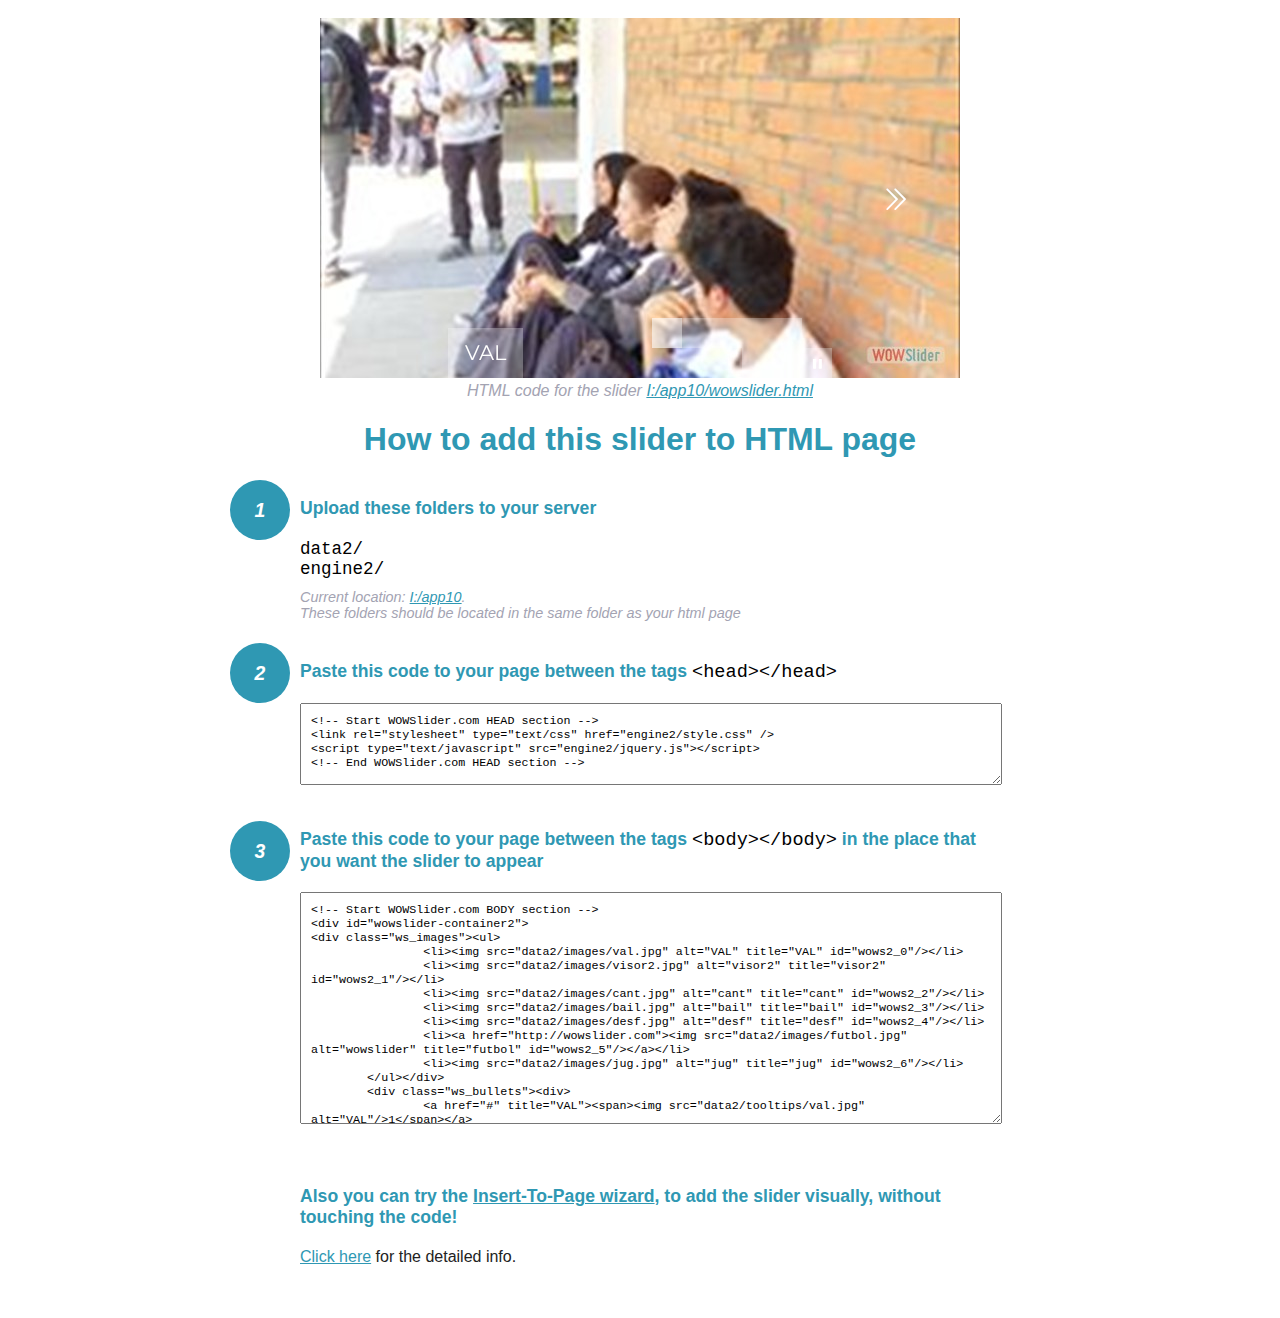
<file: wowslider-howto.html>
<!DOCTYPE html>
<html>
<head>
	<title>WOWSlider</title>
	<meta http-equiv="content-type" content="text/html; charset=utf-8" />
	<meta name="description" content="WOWSlider" />
	
	<!-- Start WOWSlider.com HEAD section --> <!-- add to the <head> of your page -->
	<link rel="stylesheet" type="text/css" href="engine2/style.css" />
	<script type="text/javascript" src="engine2/jquery.js"></script>
	<!-- End WOWSlider.com HEAD section -->


<style>
.instuction {
	font-family: sans-serif, Arial;
	display: block;
	margin: 0 auto;
	max-width: 820px;
	width: 100%;
	padding: 0 70px;
	color: #222;
	-webkit-box-sizing: border-box;
	-moz-box-sizing: border-box;
	box-sizing: border-box;
}
.instuction h1 img {
	max-width: 170px;
	vertical-align: middle;
	margin-bottom: 10px;
}
.instuction h1 {
	color: #2F98B3;
	text-align: center;
}
.instuction h2 {
	position: relative;
	font-size: 1.1em;
	color: #2F98B3;
	margin-bottom: 20px;
	margin-top: 40px;
}
.instuction h2 span.num {
	position: absolute;
	left: -70px;
	top: -18px;
	display: inline-block;
	vertical-align: middle;
	font-style: italic;
	font-size: 1.1em;
	width: 60px;
	height: 60px;
	line-height: 60px;
	text-align: center;
	background: #2F98B3;
	color: #fff;
	border-radius: 50%;
}
.instuction .mono {
	color: #000;
	font-family: monospace;
	font-size: 1.3em;
	font-weight: normal;
}
.instuction li.mono {
	font-size: 1.5em;
}

.instuction ul {
	font-size: 0.9em;
	margin-top: 0;
	padding-left: 0;
	list-style: none;
}
.instuction .note {
	color: #A3A3B2;
	font-style: italic;
	padding-top: 10px;
}
.instuction p.note {
	text-align: center;
	padding-top: 0;
	margin-top: 4px;
}
.instuction textarea {
	font-size: 0.9em;
	min-height: 60px;
	padding: 10px;
	margin: 0;
	overflow: auto;
	max-width: 100%;
	width: 100%;
}
.instuction a,
.instuction a:visited {
	color: #2F98B3;
}
</style>


</head>
<body style="margin:auto">

<br>

<!-- Start WOWSlider.com BODY section --> <!-- add to the <body> of your page -->
<div id="wowslider-container2">
<div class="ws_images"><ul>
		<li><img src="data2/images/val.jpg" alt="VAL" title="VAL" id="wows2_0"/></li>
		<li><img src="data2/images/visor2.jpg" alt="visor2" title="visor2" id="wows2_1"/></li>
		<li><img src="data2/images/cant.jpg" alt="cant" title="cant" id="wows2_2"/></li>
		<li><img src="data2/images/bail.jpg" alt="bail" title="bail" id="wows2_3"/></li>
		<li><img src="data2/images/desf.jpg" alt="desf" title="desf" id="wows2_4"/></li>
		<li><a href="http://wowslider.com"><img src="data2/images/futbol.jpg" alt="wowslider" title="futbol" id="wows2_5"/></a></li>
		<li><img src="data2/images/jug.jpg" alt="jug" title="jug" id="wows2_6"/></li>
	</ul></div>
	<div class="ws_bullets"><div>
		<a href="#" title="VAL"><span><img src="data2/tooltips/val.jpg" alt="VAL"/>1</span></a>
		<a href="#" title="visor2"><span><img src="data2/tooltips/visor2.jpg" alt="visor2"/>2</span></a>
		<a href="#" title="cant"><span><img src="data2/tooltips/cant.jpg" alt="cant"/>3</span></a>
		<a href="#" title="bail"><span><img src="data2/tooltips/bail.jpg" alt="bail"/>4</span></a>
		<a href="#" title="desf"><span><img src="data2/tooltips/desf.jpg" alt="desf"/>5</span></a>
		<a href="#" title="futbol"><span><img src="data2/tooltips/futbol.jpg" alt="futbol"/>6</span></a>
		<a href="#" title="jug"><span><img src="data2/tooltips/jug.jpg" alt="jug"/>7</span></a>
	</div></div><div class="ws_script" style="position:absolute;left:-99%"><a href="http://wowslider.com">wowslideshow</a> by WOWSlider.com v8.7</div>
<div class="ws_shadow"></div>
</div>	
<script type="text/javascript" src="engine2/wowslider.js"></script>
<script type="text/javascript" src="engine2/script.js"></script>
<!-- End WOWSlider.com BODY section -->


<div class="instuction">
	<p class="note">HTML code for the slider <a href="file:///I:/app10/wowslider.html">I:/app10/wowslider.html</a></p>

	<h1>
		How to add this slider to HTML page
	</h1>

	<h2><span class="num">1</span> Upload these folders to your server</h2>
	<ul>
		<li class="mono">data2/</li>
		<li class="mono">engine2/</li>
		<li class="note">Current location: <a href="file:///I:/app10">I:/app10</a>. <br>These folders should be located in the same folder as your html page</li>
	</ul>

	<h2><span class="num">2</span> Paste this code to your page between the tags <span class="mono">&lt;head&gt;&lt;/head&gt;</span></h2>
	<textarea onclick="this.select()">&lt;!-- Start WOWSlider.com HEAD section --&gt;
&lt;link rel=&quot;stylesheet&quot; type=&quot;text/css&quot; href=&quot;engine2/style.css&quot; /&gt;
&lt;script type=&quot;text/javascript&quot; src=&quot;engine2/jquery.js&quot;&gt;&lt;/script&gt;
&lt;!-- End WOWSlider.com HEAD section --&gt;</textarea>


	<h2><span class="num" style="top: -8px;">3</span> Paste this code to your page between the tags <span class="mono">&lt;body&gt;&lt;/body&gt;</span> in the place that you want the slider to appear</h2>
	<textarea onclick="this.select()" rows="15">&lt;!-- Start WOWSlider.com BODY section --&gt;
&lt;div id=&quot;wowslider-container2&quot;&gt;
&lt;div class=&quot;ws_images&quot;&gt;&lt;ul&gt;
		&lt;li&gt;&lt;img src=&quot;data2/images/val.jpg&quot; alt=&quot;VAL&quot; title=&quot;VAL&quot; id=&quot;wows2_0&quot;/&gt;&lt;/li&gt;
		&lt;li&gt;&lt;img src=&quot;data2/images/visor2.jpg&quot; alt=&quot;visor2&quot; title=&quot;visor2&quot; id=&quot;wows2_1&quot;/&gt;&lt;/li&gt;
		&lt;li&gt;&lt;img src=&quot;data2/images/cant.jpg&quot; alt=&quot;cant&quot; title=&quot;cant&quot; id=&quot;wows2_2&quot;/&gt;&lt;/li&gt;
		&lt;li&gt;&lt;img src=&quot;data2/images/bail.jpg&quot; alt=&quot;bail&quot; title=&quot;bail&quot; id=&quot;wows2_3&quot;/&gt;&lt;/li&gt;
		&lt;li&gt;&lt;img src=&quot;data2/images/desf.jpg&quot; alt=&quot;desf&quot; title=&quot;desf&quot; id=&quot;wows2_4&quot;/&gt;&lt;/li&gt;
		&lt;li&gt;&lt;a href=&quot;http://wowslider.com&quot;&gt;&lt;img src=&quot;data2/images/futbol.jpg&quot; alt=&quot;wowslider&quot; title=&quot;futbol&quot; id=&quot;wows2_5&quot;/&gt;&lt;/a&gt;&lt;/li&gt;
		&lt;li&gt;&lt;img src=&quot;data2/images/jug.jpg&quot; alt=&quot;jug&quot; title=&quot;jug&quot; id=&quot;wows2_6&quot;/&gt;&lt;/li&gt;
	&lt;/ul&gt;&lt;/div&gt;
	&lt;div class=&quot;ws_bullets&quot;&gt;&lt;div&gt;
		&lt;a href=&quot;#&quot; title=&quot;VAL&quot;&gt;&lt;span&gt;&lt;img src=&quot;data2/tooltips/val.jpg&quot; alt=&quot;VAL&quot;/&gt;1&lt;/span&gt;&lt;/a&gt;
		&lt;a href=&quot;#&quot; title=&quot;visor2&quot;&gt;&lt;span&gt;&lt;img src=&quot;data2/tooltips/visor2.jpg&quot; alt=&quot;visor2&quot;/&gt;2&lt;/span&gt;&lt;/a&gt;
		&lt;a href=&quot;#&quot; title=&quot;cant&quot;&gt;&lt;span&gt;&lt;img src=&quot;data2/tooltips/cant.jpg&quot; alt=&quot;cant&quot;/&gt;3&lt;/span&gt;&lt;/a&gt;
		&lt;a href=&quot;#&quot; title=&quot;bail&quot;&gt;&lt;span&gt;&lt;img src=&quot;data2/tooltips/bail.jpg&quot; alt=&quot;bail&quot;/&gt;4&lt;/span&gt;&lt;/a&gt;
		&lt;a href=&quot;#&quot; title=&quot;desf&quot;&gt;&lt;span&gt;&lt;img src=&quot;data2/tooltips/desf.jpg&quot; alt=&quot;desf&quot;/&gt;5&lt;/span&gt;&lt;/a&gt;
		&lt;a href=&quot;#&quot; title=&quot;futbol&quot;&gt;&lt;span&gt;&lt;img src=&quot;data2/tooltips/futbol.jpg&quot; alt=&quot;futbol&quot;/&gt;6&lt;/span&gt;&lt;/a&gt;
		&lt;a href=&quot;#&quot; title=&quot;jug&quot;&gt;&lt;span&gt;&lt;img src=&quot;data2/tooltips/jug.jpg&quot; alt=&quot;jug&quot;/&gt;7&lt;/span&gt;&lt;/a&gt;
	&lt;/div&gt;&lt;/div&gt;&lt;div class=&quot;ws_script&quot; style=&quot;position:absolute;left:-99%&quot;&gt;&lt;a href=&quot;http://wowslider.com&quot;&gt;wowslideshow&lt;/a&gt; by WOWSlider.com v8.7&lt;/div&gt;
&lt;div class=&quot;ws_shadow&quot;&gt;&lt;/div&gt;
&lt;/div&gt;	
&lt;script type=&quot;text/javascript&quot; src=&quot;engine2/wowslider.js&quot;&gt;&lt;/script&gt;
&lt;script type=&quot;text/javascript&quot; src=&quot;engine2/script.js&quot;&gt;&lt;/script&gt;
&lt;!-- End WOWSlider.com BODY section --&gt;</textarea>

<br><br>
<h2>Also you can try the <a href="http://wowslider.com/help/add-wowslider-to-page-2.html" target="_blank">Insert-To-Page wizard</a>, to add the slider visually, without touching the code!</h2>
<p>
	<a href="http://wowslider.com/help/add-wowslider-to-page-2.html" target="_blank">Click here</a> for the detailed info.
</p>
</div>

<br><br>
</body>
</html>
</file>
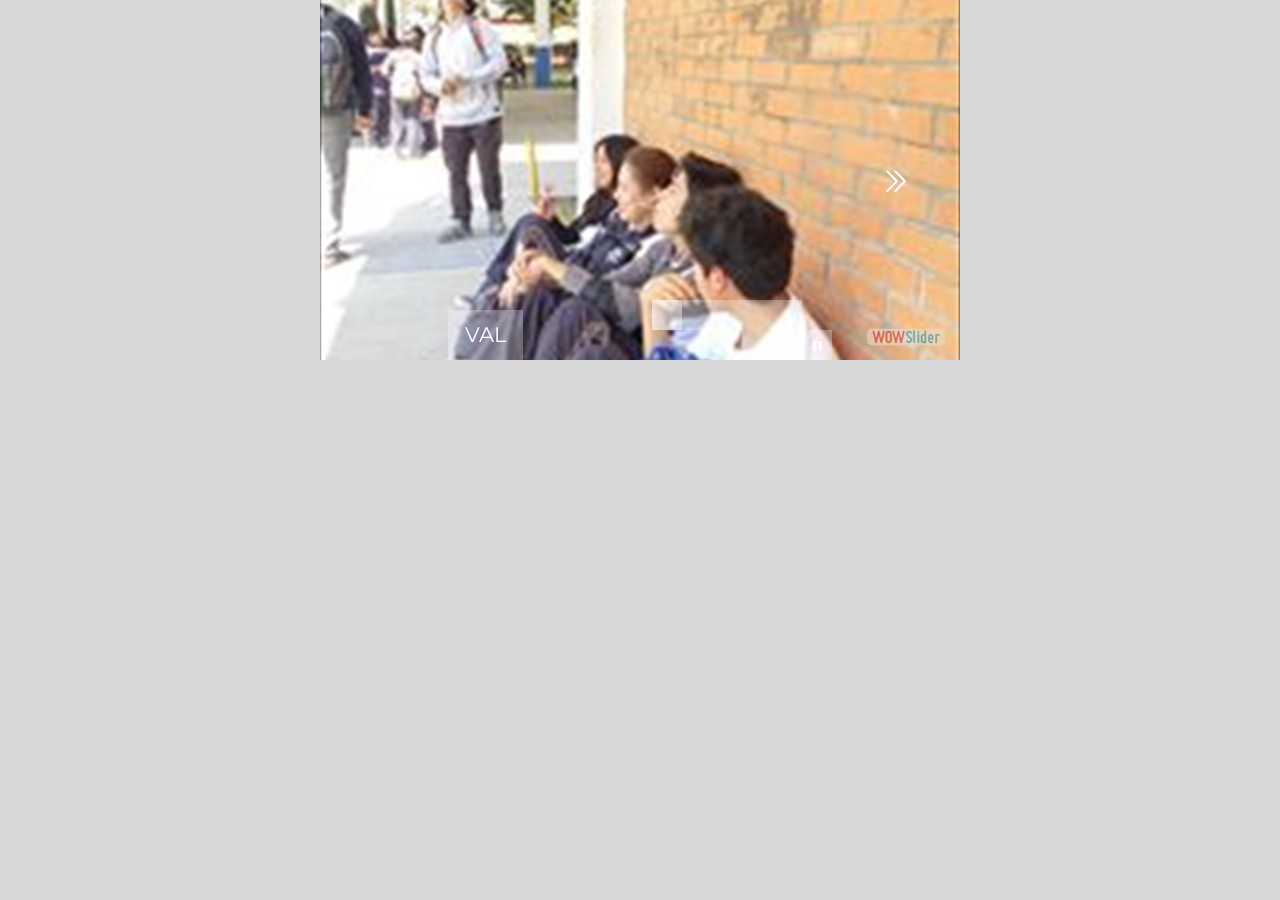
<file: wowslider.html>
<!DOCTYPE html>
<html>
<head>
	<title>Wowslideshow</title>
	<meta http-equiv="content-type" content="text/html; charset=utf-8" />
	<meta name="description" content="Made with WOW Slider - Create beautiful, responsive image sliders in a few clicks. Awesome skins and animations. Wowslideshow" />
	
	<!-- Start WOWSlider.com HEAD section --> <!-- add to the <head> of your page -->
	<link rel="stylesheet" type="text/css" href="engine2/style.css" />
	<script type="text/javascript" src="engine2/jquery.js"></script>
	<!-- End WOWSlider.com HEAD section -->

</head>
<body style="background-color:#d7d7d7;margin:auto">
	
	<!-- Start WOWSlider.com BODY section --> <!-- add to the <body> of your page -->
	<div id="wowslider-container2">
	<div class="ws_images"><ul>
		<li><img src="data2/images/val.jpg" alt="VAL" title="VAL" id="wows2_0"/></li>
		<li><img src="data2/images/visor2.jpg" alt="visor2" title="visor2" id="wows2_1"/></li>
		<li><img src="data2/images/cant.jpg" alt="cant" title="cant" id="wows2_2"/></li>
		<li><img src="data2/images/bail.jpg" alt="bail" title="bail" id="wows2_3"/></li>
		<li><img src="data2/images/desf.jpg" alt="desf" title="desf" id="wows2_4"/></li>
		<li><a href="http://wowslider.com"><img src="data2/images/futbol.jpg" alt="wowslider" title="futbol" id="wows2_5"/></a></li>
		<li><img src="data2/images/jug.jpg" alt="jug" title="jug" id="wows2_6"/></li>
	</ul></div>
	<div class="ws_bullets"><div>
		<a href="#" title="VAL"><span><img src="data2/tooltips/val.jpg" alt="VAL"/>1</span></a>
		<a href="#" title="visor2"><span><img src="data2/tooltips/visor2.jpg" alt="visor2"/>2</span></a>
		<a href="#" title="cant"><span><img src="data2/tooltips/cant.jpg" alt="cant"/>3</span></a>
		<a href="#" title="bail"><span><img src="data2/tooltips/bail.jpg" alt="bail"/>4</span></a>
		<a href="#" title="desf"><span><img src="data2/tooltips/desf.jpg" alt="desf"/>5</span></a>
		<a href="#" title="futbol"><span><img src="data2/tooltips/futbol.jpg" alt="futbol"/>6</span></a>
		<a href="#" title="jug"><span><img src="data2/tooltips/jug.jpg" alt="jug"/>7</span></a>
	</div></div><div class="ws_script" style="position:absolute;left:-99%"><a href="http://wowslider.com">wowslideshow</a> by WOWSlider.com v8.7</div>
	<div class="ws_shadow"></div>
	</div>	
	<script type="text/javascript" src="engine2/wowslider.js"></script>
	<script type="text/javascript" src="engine2/script.js"></script>
	<!-- End WOWSlider.com BODY section -->

</body>
</html>
</file>
<file: engine2/style.css>
/*
 *	generated by WOW Slider 8.7
 *	template Utter
 */
@import url(https://fonts.googleapis.com/css?family=Montserrat);@font-face {
  font-family: 'ws-ctrl-utter';
  src: url('ws-ctrl-utter.eot');
  src: url('ws-ctrl-utter.eot#iefix') format('embedded-opentype'),
       url('ws-ctrl-utter.svg#ws-ctrl-utter') format('svg');
  font-weight: normal;
  font-style: normal;
}
@font-face {
  font-family: 'ws-ctrl-utter';
  src: url('[data-uri]') format('woff'),
       url('[data-uri]') format('truetype');
}
#wowslider-container2 { 
	display: table;
	zoom: 1; 
	position: relative;
	width: 100%;
	max-width: 640px;
	max-height:360px;
	margin:0px auto 0px;
	z-index:90;
	text-align:left; /* reset align=center */
	font-size: 10px;
	text-shadow: none; /* fix some user styles */

	/* reset box-sizing (to boostrap friendly) */
	-webkit-box-sizing: content-box;
	-moz-box-sizing: content-box;
	box-sizing: content-box; 
}
* html #wowslider-container2{ width:640px }
#wowslider-container2 .ws_images ul{
	position:relative;
	width: 10000%; 
	height:100%;
	left:0;
	list-style:none;
	margin:0;
	padding:0;
	border-spacing:0;
	overflow: visible;
	/*table-layout:fixed;*/
}
#wowslider-container2 .ws_images ul li{
	position: relative;
	width:1%;
	height:100%;
	line-height:0; /*opera*/
	overflow: hidden;
	float:left;
	/*font-size:0;*/
	padding:0 0 0 0 !important;
	margin:0 0 0 0 !important;
}

#wowslider-container2 .ws_images{
	position: relative;
	left:0;
	top:0;
	height:100%;
	max-height:360px;
	max-width: 640px;
	vertical-align: top;
	border:none;
	overflow: hidden;
}
#wowslider-container2 .ws_images ul a{
	width:100%;
	height:100%;
	max-height:360px;
	display:block;
	color:transparent;
}
#wowslider-container2 img{
	max-width: none !important;
}
#wowslider-container2 .ws_images .ws_list img,
#wowslider-container2 .ws_images > div > img{
	width:100%;
	border:none 0;
	max-width: none;
	padding:0;
	margin:0;
}
#wowslider-container2 .ws_images > div > img {
	max-height:360px;
}

#wowslider-container2 .ws_images iframe {
	position: absolute;
	z-index: -1;
}

#wowslider-container2 .ws-title > div {
	display: inline-block !important;
}

#wowslider-container2 a{ 
	text-decoration: none; 
	outline: none; 
	border: none; 
}

#wowslider-container2  .ws_bullets { 
	float: left;
	position:absolute;
	z-index:70;
}
#wowslider-container2  .ws_bullets div{
	position:relative;
	float:left;
	font-size: 0px;
}
/* compatibility with Joomla styles */
#wowslider-container2  .ws_bullets a {
	line-height: 0;
}

#wowslider-container2  .ws_script{
	display:none;
}
#wowslider-container2 sound, 
#wowslider-container2 object{
	position:absolute;
}

/* prevent some of users reset styles */
#wowslider-container2 .ws_effect {
	position: static;
	width: 100%;
	height: 100%;
}

#wowslider-container2 .ws_photoItem {
	border: 2em solid #fff;
	margin-left: -2em;
	margin-top: -2em;
}
#wowslider-container2 .ws_cube_side {
	background: #A6A5A9;
}


#wowslider-container2.ws_gestures {
	cursor: -webkit-grab;
	cursor: -moz-grab;
	cursor: url("[data-uri]"), move;
}
#wowslider-container2.ws_gestures.ws_grabbing {
	cursor: -webkit-grabbing;
	cursor: -moz-grabbing;
	cursor: url("[data-uri]"), move;
}

/* hide controls when video start play */
#wowslider-container2.ws_video_playing .ws_bullets,
#wowslider-container2.ws_video_playing .ws_fullscreen,
#wowslider-container2.ws_video_playing .ws_next,
#wowslider-container2.ws_video_playing .ws_prev {
	display: none;
}


/* youtube/vimeo buttons */
#wowslider-container2 .ws_video_btn {
	position: absolute;
	display: none;
	cursor: pointer;
	top: 0;
	left: 0;
	width: 100%;
	height: 100%;
	z-index: 55;
}
#wowslider-container2 .ws_video_btn.ws_youtube,
#wowslider-container2 .ws_video_btn.ws_vimeo {
	display: block;
}
#wowslider-container2 .ws_video_btn div {
	position: absolute;
	background-image: url(./playvideo.png);
	background-size: 200%;
	top: 50%;
	left: 50%;
	width: 7em;
	height: 5em;
	margin-left: -3.5em;
	margin-top: -2.5em;
}
#wowslider-container2 .ws_video_btn.ws_youtube div {
	background-position: 0 0;
}
#wowslider-container2 .ws_video_btn.ws_youtube:hover div {
	background-position: 100% 0;
}
#wowslider-container2 .ws_video_btn.ws_vimeo div {
	background-position: 0 100%;
}
#wowslider-container2 .ws_video_btn.ws_vimeo:hover div {
	background-position: 100% 100%;
}

#wowslider-container2 .ws_playpause.ws_hide {
	display: none !important;
}
#wowslider-container2 .ws_controls {
	position: absolute;
	top: 0; left: 0; right: 0; bottom: 0;
	overflow: hidden;
}

/* FS btn */
#wowslider-container2 .ws_fullscreen {
	left: 20%;
	top: 0;
	font-size: 0.8rem;
	padding: 8px;
}

/* bullets */
#wowslider-container2 .ws_bullets { 
	padding: 0px;
	max-width: 25%;
	text-align: right;
	right: 20%;
	margin-right: 30px;
}
#wowslider-container2 .ws_bullets a { 
	position:relative;
	display: inline-block;
	width: 0;
	padding: 15px;
} 
#wowslider-container2 .ws_bullets a > span {
	position:absolute;
	display: block;
	top:0;
	right: 0;
	height:100%;
	width:100%;
	background: rgba(255,255,255,0.3);
	-webkit-transition: 300ms background ease;
	transition: 300ms background ease;
}

#wowslider-container2 .ws_bullets a.ws_overbull > span,
#wowslider-container2 .ws_bullets a.ws_selbull > span {
	background: rgba(255,255,255,0.6);
}



/* Play / Pause */
#wowslider-container2 .ws_playpause {
	position:absolute;
	right: 20%;
	bottom: 0;
	padding: 15px;
	background: rgba(255,255,255,0.3);
	color: #ffffff;
	z-index: 100;
	-webkit-transition: 300ms background ease;
	transition: 300ms background ease;
}

#wowslider-container2 .ws_playpause > span:before {
	font: 1.2em "ws-ctrl-utter";
	position: absolute;
	left: 0;
	top: 50%;
	right: 0;
	margin-top: 1px;
	display: block;
	text-align: center;
	-webkit-transform: translateY(-50%);
	transform: translateY(-50%);
}
#wowslider-container2 .ws_playpause:hover {
	background: rgba(255,255,255,0.6);
}
/* IE10+ hacks */
_:-ms-input-placeholder, :root #wowslider-container2 a.ws_playpause > span:before {line-height: 3.2em;}

#wowslider-container2 .ws_play > span:before {
	content:"\e800";
}
#wowslider-container2 .ws_pause > span:before {
	content:"\e801";
}

/* arrows */
#wowslider-container2 a.ws_next,
#wowslider-container2 a.ws_prev {
	position:absolute;
	color: #ffffff;
	width: 20%;
	height: 100%;
	z-index: 100;
	overflow: hidden;
	-webkit-transition: background 300ms ease-in-out, -webkit-transform 300ms ease-in-out, box-shadow 300ms ease-in-out;
	transition: background 300ms ease-in-out, transform 300ms ease-in-out, -webkit-transform 300ms ease-in-out, box-shadow 300ms ease-in-out;
}
#wowslider-container2 a.ws_next {
	right: 0;
}
#wowslider-container2 a.ws_prev {
	left: 0;
}

#wowslider-container2 a.ws_next > span,
#wowslider-container2 a.ws_prev > span {
	position: absolute;
	top: 0; left: 0; right: 0; bottom: 0;
	color: #fff;
	text-align: center;
	z-index: 2;
	-webkit-transition: 300ms background ease;
	transition: 300ms background ease;
}

#wowslider-container2 a.ws_next:hover > span,
#wowslider-container2 a.ws_prev:hover > span{
	background: rgba(255,255,255,0.3);
}

#wowslider-container2 a.ws_next > span:before,
#wowslider-container2 a.ws_prev > span:before,
#wowslider-container2 a.ws_next > span:after,
#wowslider-container2 a.ws_prev > span:after {
	position: absolute;
	display: block;
	font: 2.5em "ws-ctrl-utter";
	top: 50%;
	left: 0;
	right: 0;
	margin-top: 1px;
	margin-left: -8px;
	-webkit-transform: translateY(-50%);
	transform: translateY(-50%);
}
/* IE10+ hacks */
_:-ms-input-placeholder, :root #wowslider-container2 a.ws_next > span:before {line-height: 3.2em;}
_:-ms-input-placeholder, :root #wowslider-container2 a.ws_prev > span:before {line-height: 3.2em;}

#wowslider-container2 a.ws_next > span:before,
#wowslider-container2 a.ws_next > span:after {
	content:'\e803';
}
#wowslider-container2 a.ws_prev > span:before,
#wowslider-container2 a.ws_prev > span:after {
	content:'\e802';
}
#wowslider-container2 a.ws_next > span:after,
#wowslider-container2 a.ws_prev > span:after {
	margin-left: 8px;
}

#wowslider-container2 a.ws_prev img,
#wowslider-container2 a.ws_next img {
	position: absolute;
	top: 0;
	opacity: 0;
	height: 100%;
	-webkit-transition: 300ms opacity ease, 300ms -webkit-transform ease;
	transition: 300ms opacity ease, 300ms transform ease;
}

#wowslider-container2 a.ws_prev img {
	left: 0;
	-webkit-transform: translateX(20%);
	transform: translateX(20%);
}
#wowslider-container2 a.ws_next img {
	right: 0;
	-webkit-transform: translateX(-20%);
	transform: translateX(-20%);
}

#wowslider-container2 a.ws_next:hover img,
#wowslider-container2 a.ws_prev:hover img {
	opacity: 1;
	-webkit-transform: translateX(0);
	transform: translateX(0);
}/* bottom center */
#wowslider-container2  .ws_bullets {
	bottom:0;
	margin-right: 30px;
}#wowslider-container2 .ws-title{
	font: 1.4em 'Montserrat', sans-serif;
	max-width: 30%;
	position: absolute;
	left: 20%;
	margin-right:10em;
	z-index: 50;
	bottom: 0;
	top: auto;
	opacity: 1;
}
#wowslider-container2 .ws-title div,#wowslider-container2 .ws-title span{
	display:inline-block;
	padding: 0.6em 0.8em;
	background-color: rgba(255,255,255,0.3);
	color: #fff;
}
#wowslider-container2 .ws-title div{
	display:block;
	margin-top:0.5em;
	font-size: 1em;
	color: #fff;
}
#wowslider-container2 .ws-title span{
	font-size: 1.5em;
}#wowslider-container2 .ws_images > ul{
	animation: wsBasic 28s infinite;
	-moz-animation: wsBasic 28s infinite;
	-webkit-animation: wsBasic 28s infinite;
}
@keyframes wsBasic{0%{left:-0%} 7.14%{left:-0%} 14.29%{left:-100%} 21.43%{left:-100%} 28.57%{left:-200%} 35.71%{left:-200%} 42.86%{left:-300%} 50%{left:-300%} 57.14%{left:-400%} 64.29%{left:-400%} 71.43%{left:-500%} 78.57%{left:-500%} 85.71%{left:-600%} 92.86%{left:-600%} }
@-moz-keyframes wsBasic{0%{left:-0%} 7.14%{left:-0%} 14.29%{left:-100%} 21.43%{left:-100%} 28.57%{left:-200%} 35.71%{left:-200%} 42.86%{left:-300%} 50%{left:-300%} 57.14%{left:-400%} 64.29%{left:-400%} 71.43%{left:-500%} 78.57%{left:-500%} 85.71%{left:-600%} 92.86%{left:-600%} }
@-webkit-keyframes wsBasic{0%{left:-0%} 7.14%{left:-0%} 14.29%{left:-100%} 21.43%{left:-100%} 28.57%{left:-200%} 35.71%{left:-200%} 42.86%{left:-300%} 50%{left:-300%} 57.14%{left:-400%} 64.29%{left:-400%} 71.43%{left:-500%} 78.57%{left:-500%} 85.71%{left:-600%} 92.86%{left:-600%} }

#wowslider-container2 .ws_bullets  a img{
	position:absolute;
	display:block;
	text-indent:0;
	bottom:15px;
	left:-43px;
	visibility:hidden;
	max-width:none;
}
#wowslider-container2 .ws_bullets a:hover img{
	visibility:visible;
}

#wowslider-container2 .ws_bulframe div div{
	height:48px;
	overflow:visible;
	position:relative;
}
#wowslider-container2 .ws_bulframe div {
	left:0;
	overflow:hidden;
	position:relative;
	width:85px;
}
#wowslider-container2  .ws_bullets .ws_bulframe{
	position:absolute;
	display:none;
	bottom:30px;
	margin-left:10px;
	cursor:pointer;#wowslider-container2 .ws_bulframe div div{
	height: auto;
}

@media all and (max-width:760px) {
	#wowslider-container2 .ws_fullscreen {
		display: block;
	}
}
@media all and (max-width:400px){
	#wowslider-container2 .ws_controls,
	#wowslider-container2 .ws_bullets,
	#wowslider-container2 .ws_thumbs{
		display: none
	}
}
</file>
